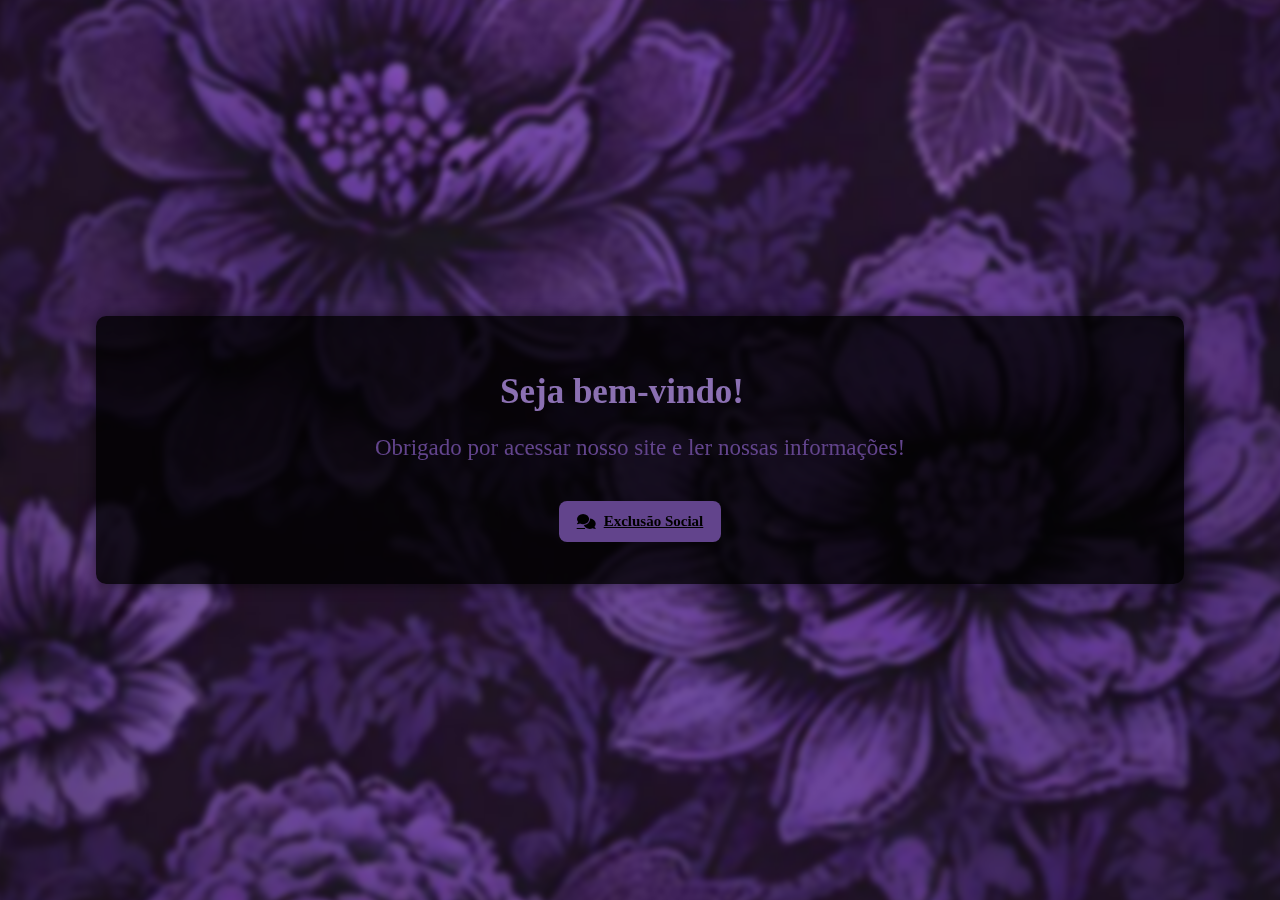
<file: index.html>
<!--página que irá redirecionar para a página de informações e conscientização--->

<!DOCTYPE html>
<html lang="en">
<head>
    <meta charset="UTF-8">
    <meta name="viewport" content="width=device-width, initial-scale=1.0">
    <link rel="stylesheet" type="text/css" href="index.css">
    <link rel="stylesheet" href="https://cdnjs.cloudflare.com/ajax/libs/font-awesome/6.5.0/css/all.min.css">
    <title>Página Inicial</title>
</head>
<body>
    <div class="background-blur"></div>
        <div class="inicio">
        <h1>Seja bem-vindo! 𖦹</h1>
        <p>Obrigado por acessar nosso site e ler nossas informações!</p>
        <a href="home.html" class="btn"><i class="fa-solid fa-comments"></i> Exclusão Social</a>
    </div>
</body>
</html>
</file>
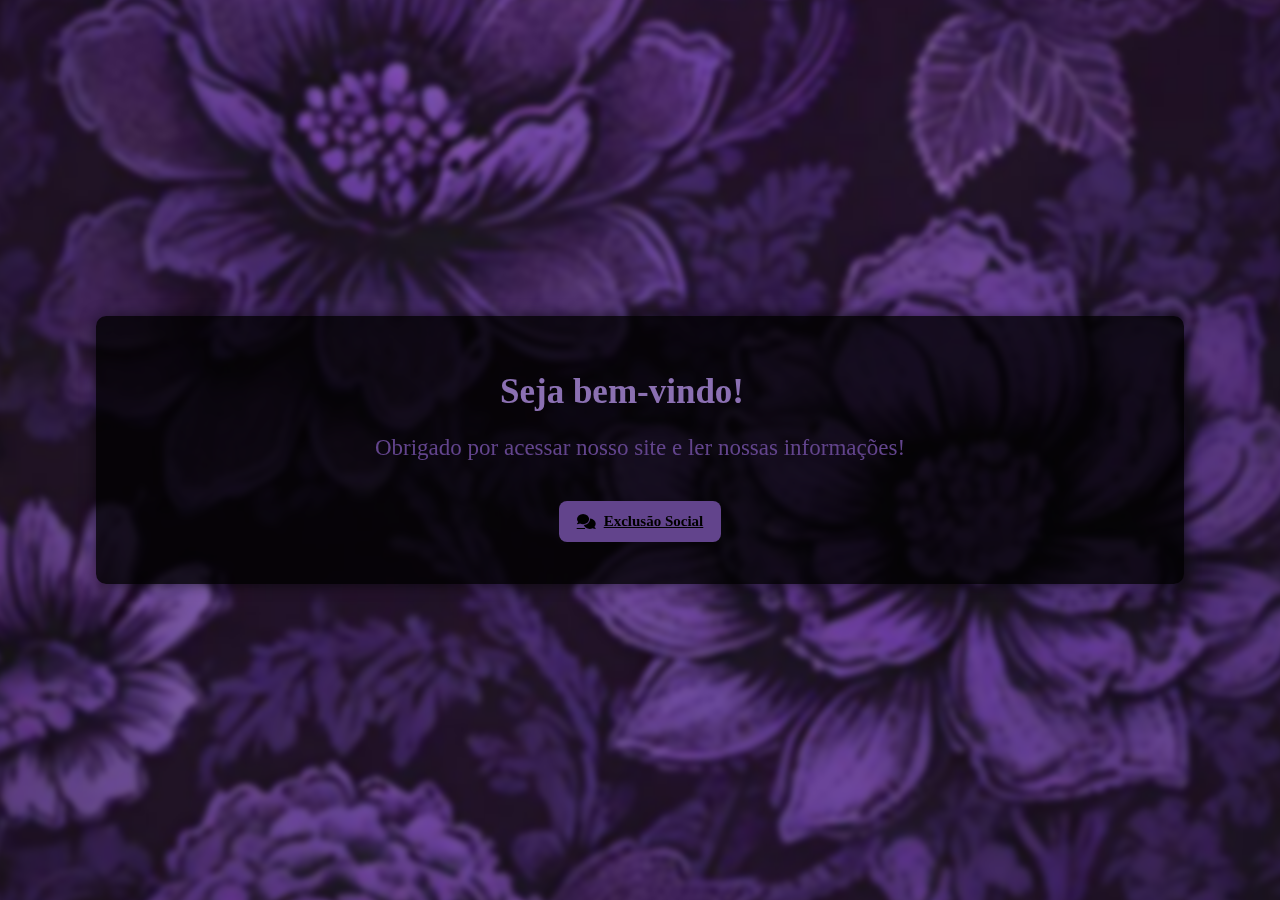
<file: bullying-2D/index.html>
<!--página que irá redirecionar para a página de informações e conscientização--->

<!DOCTYPE html>
<html lang="en">
<head>
    <meta charset="UTF-8">
    <meta name="viewport" content="width=device-width, initial-scale=1.0">
    <link rel="stylesheet" type="text/css" href="index.css">
    <link rel="stylesheet" href="https://cdnjs.cloudflare.com/ajax/libs/font-awesome/6.5.0/css/all.min.css">
    <title>Página Inicial</title>
</head>
<body>
    <div class="background-blur"></div>
        <div class="inicio">
        <h1>Seja bem-vindo! 𖦹</h1>
        <p>Obrigado por acessar nosso site e ler nossas informações!</p>
        <a href="home.html" class="btn"><i class="fa-solid fa-comments"></i> Exclusão Social</a>
    </div>
</body>
</html>
</file>
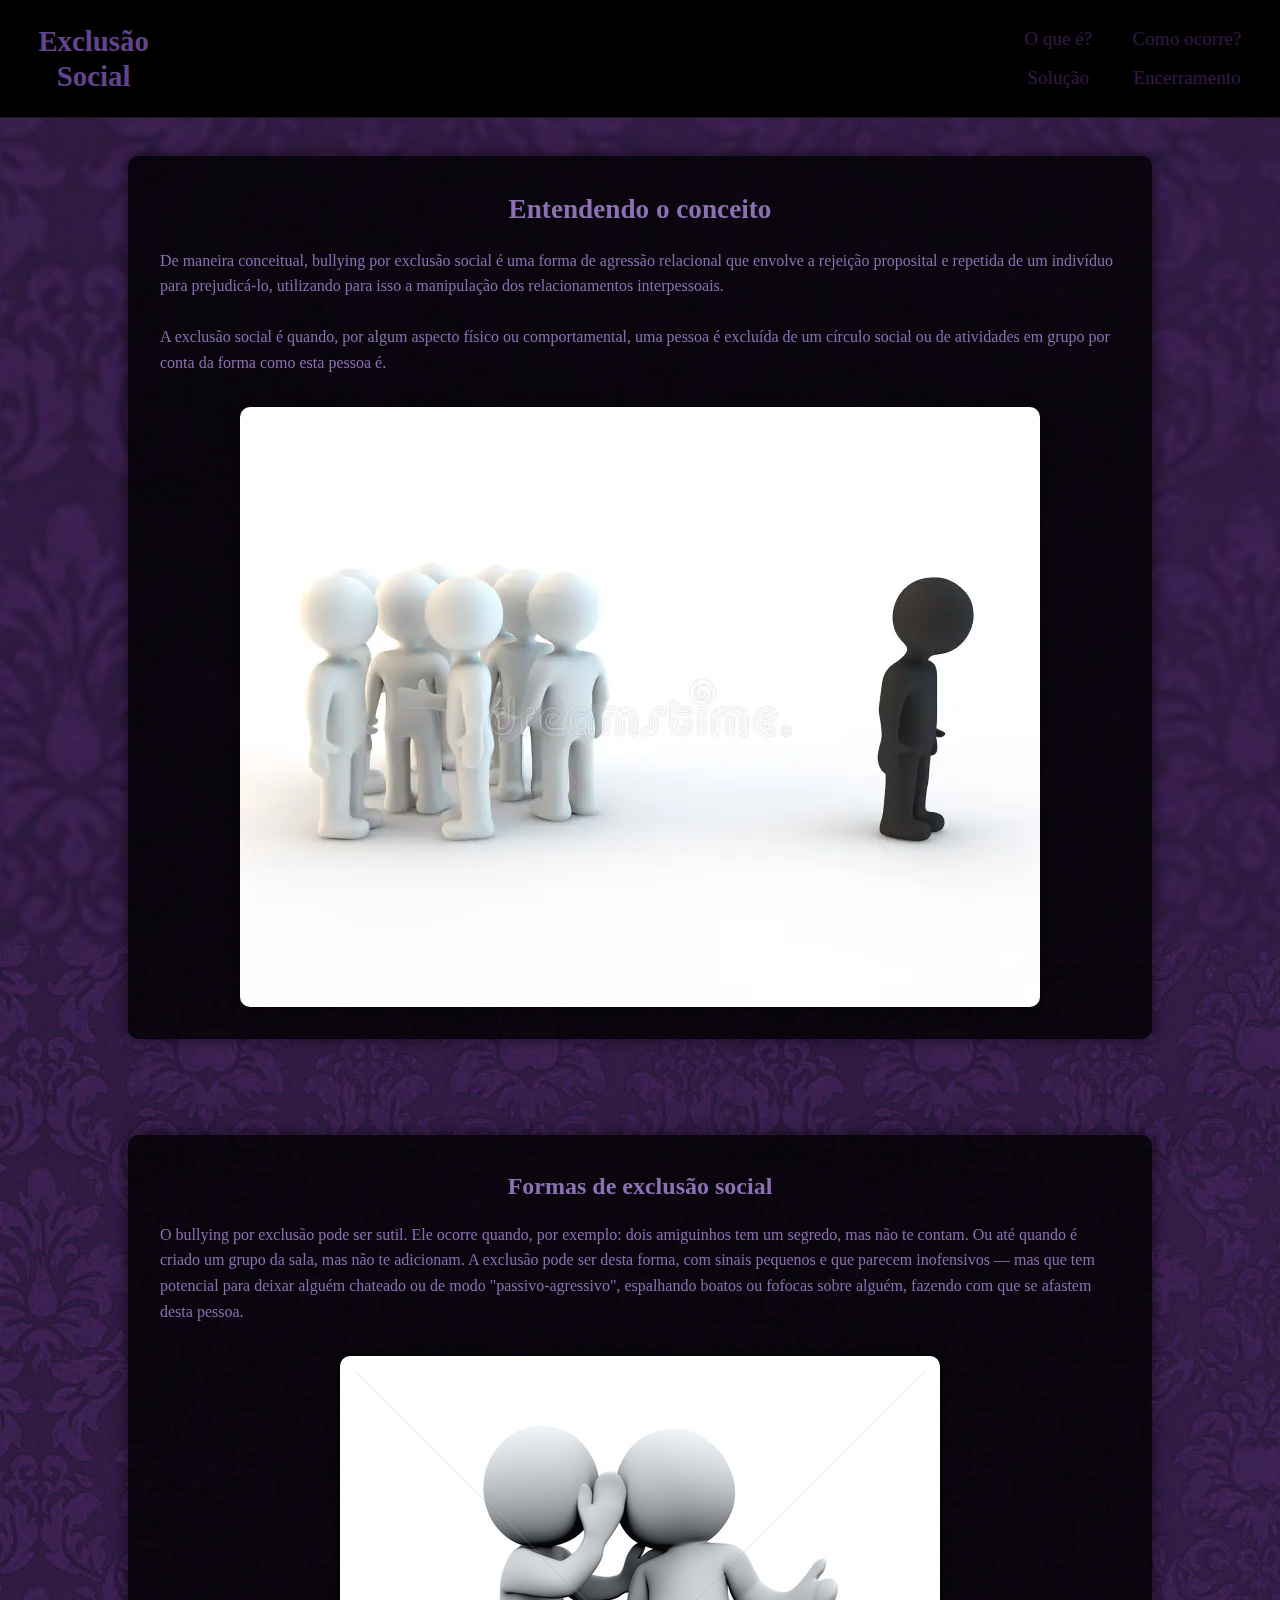
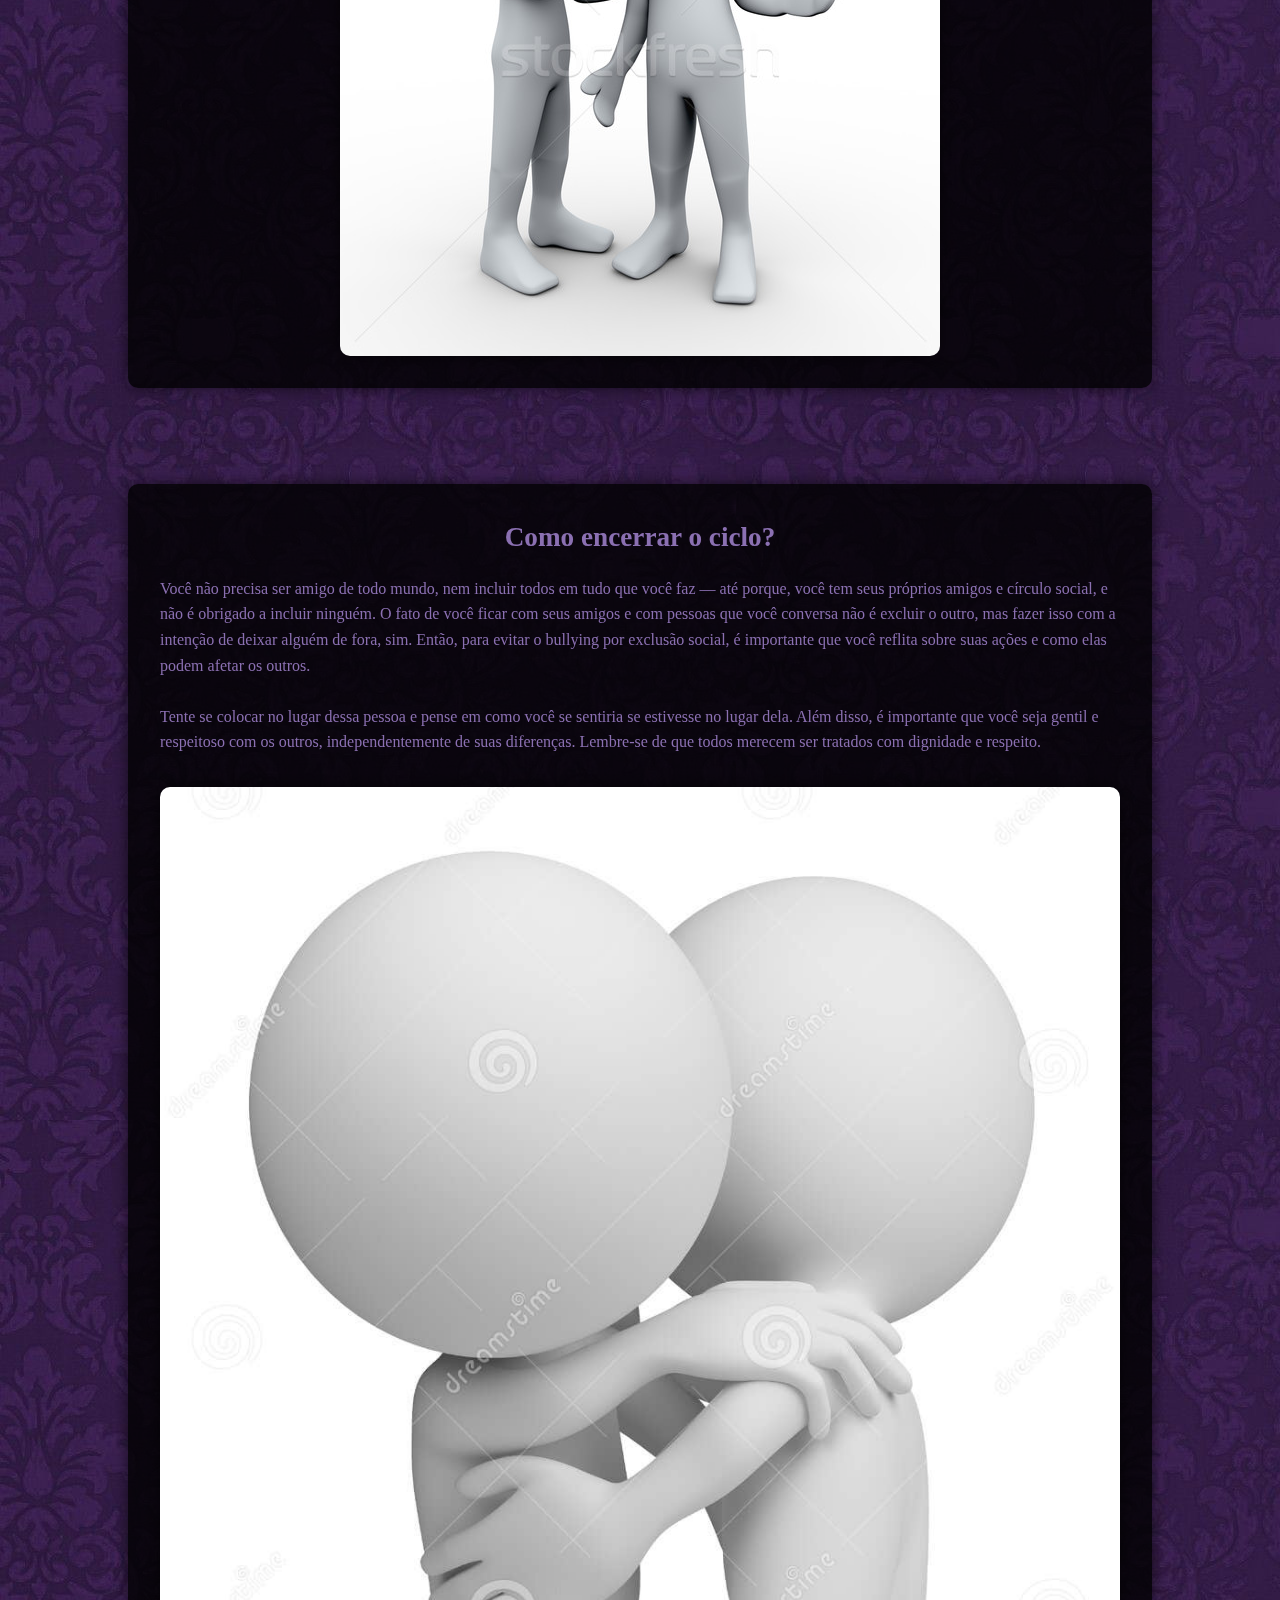
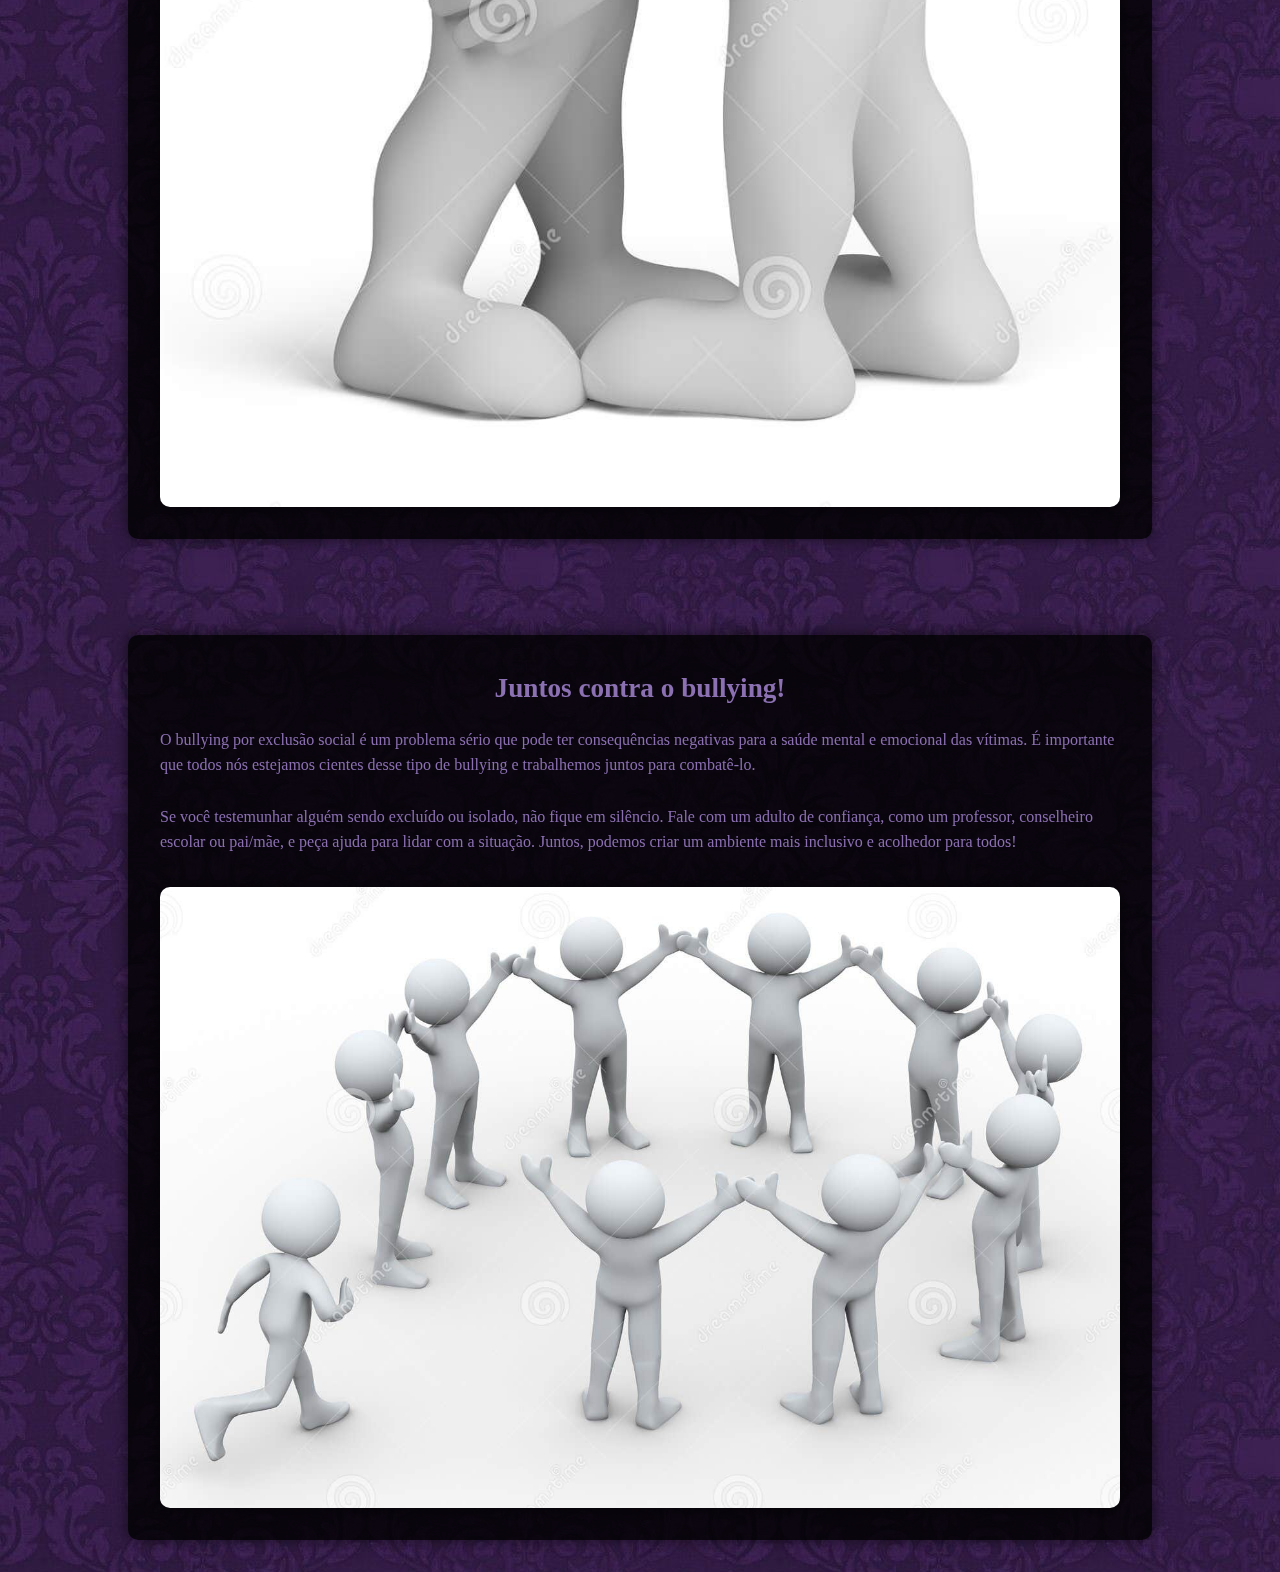
<file: home.html>
<!--página principal, onde conterá as informações e conscientização--->

<!DOCTYPE html>
<html lang="en">
<head>
    <meta charset="UTF-8">
    <meta name="viewport" content="width=device-width, initial-scale=1.0">
    <title>Exclusão também é um bullying!</title>
    <link rel="stylesheet" href="home.css">
    <link rel="stylesheet" href="https://cdnjs.cloudflare.com/ajax/libs/font-awesome/6.5.0/css/all.min.css">

</head>
<body>

    <div class="background-blur"></div>

      <!---Navegação--->
<nav class="navbar">
    <A href="#whatis" class="logo">Exclusão<br>Social</A>
  <ul class="navlinks">
      <li><A href="#whatis">O que é?</A></li>
      <li><A href="#how"> Como ocorre?</A></li>
      <li><A href="#solu"> Solução</A></li>
      <li><A href="#endin"> Encerramento</A></li>

  </ul>
</nav>

      <!---O que é?--->
  <section ID="whatis" class="wha">
<div class="info1">
    <h1>Entendendo o conceito</h1> 
      <p>De maneira conceitual, bullying por exclusão social é uma forma de agressão relacional que envolve 
      a rejeição proposital e repetida de um indivíduo para prejudicá-lo, utilizando para isso a manipulação dos
      relacionamentos interpessoais.<br><br>
      A exclusão social é quando, por algum aspecto físico ou comportamental, uma
      pessoa é excluída de um círculo social ou de atividades em grupo por conta da forma como esta pessoa é.</p>
    <img src="exclusao.png" alt="bonequinhos excluindo" class="img1">
</div>

      <!---Como ocorre?--->
  <section ID="how" class="how">
<div class="info2">
    <h1>Formas de exclusão social</h1>
    <p>O bullying por exclusão pode ser sutil. Ele ocorre quando, por exemplo: dois amiguinhos tem um segredo,
    mas não te contam. Ou até quando é criado um grupo da sala, mas não te adicionam. A exclusão pode ser desta
    forma, com sinais pequenos e que parecem inofensivos — mas que tem potencial para deixar alguém chateado ou
    de modo "passivo-agressivo", espalhando boatos ou fofocas sobre alguém, fazendo com que se afastem desta
    pessoa.</p>
    <img src="fofoca.jpg" alt="bonequinhos fofocando" class="img2">
</div>

        <!---Solução--->
    <section ID="solu" class="sol">
<div class="info3">
    <h1>Como encerrar o ciclo?</h1>
    <p>Você não precisa ser amigo de todo mundo, nem incluir todos em tudo que você faz — até porque, você
    tem seus próprios amigos e círculo social, e não é obrigado a incluir ninguém. O fato de você ficar com seus 
    amigos e com pessoas que você conversa não é excluir o outro, mas fazer isso com a intenção de deixar alguém
    de fora, sim. Então, para evitar o bullying por exclusão social, é importante que você reflita sobre suas ações
    e como elas podem afetar os outros.<br><br>
    Tente se colocar no lugar dessa pessoa e pense em como você se sentiria se
    estivesse no lugar dela. Além disso, é importante que você seja gentil e respeitoso com os outros, independentemente
    de suas diferenças. Lembre-se de que todos merecem ser tratados com dignidade e respeito.</p>
    </p>
    <img src="abraco.png" alt="bonequinhos se abraçando" class="img3">
</div>

        <!---Encerramento--->
    <section ID="endin" class="end">
<div class="info4">
    <h1>Juntos contra o bullying!</h1>
    <p>O bullying por exclusão social é um problema sério que pode ter consequências negativas para a saúde mental
    e emocional das vítimas. É importante que todos nós estejamos cientes desse tipo de bullying e trabalhemos juntos
    para combatê-lo.<br><br>
    Se você testemunhar alguém sendo excluído ou isolado, não fique em silêncio. Fale com um adulto de confiança,
    como um professor, conselheiro escolar ou pai/mãe, e peça ajuda para lidar com a situação. Juntos, podemos criar
    um ambiente mais inclusivo e acolhedor para todos!</p>
    <img src="inclusao.png" alt="bonequinhos juntos" class="img4">
</div>
</file>
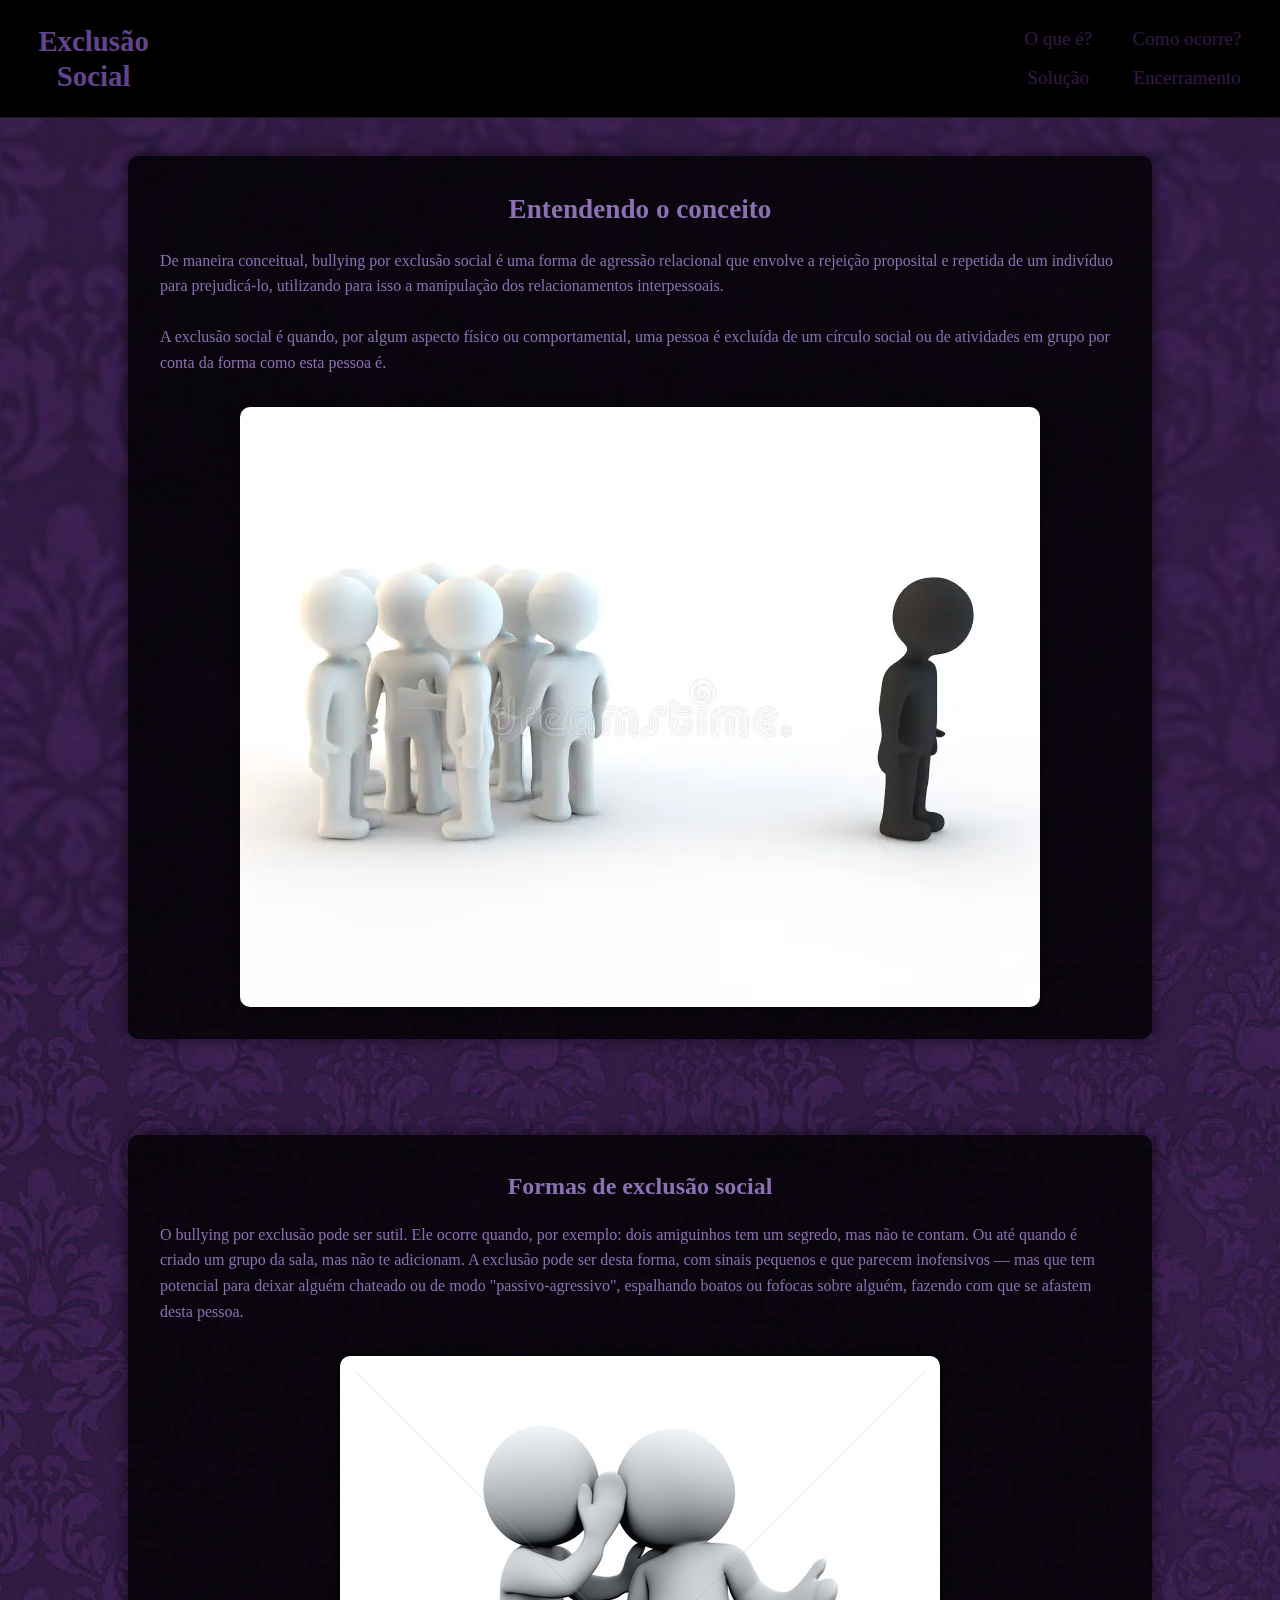
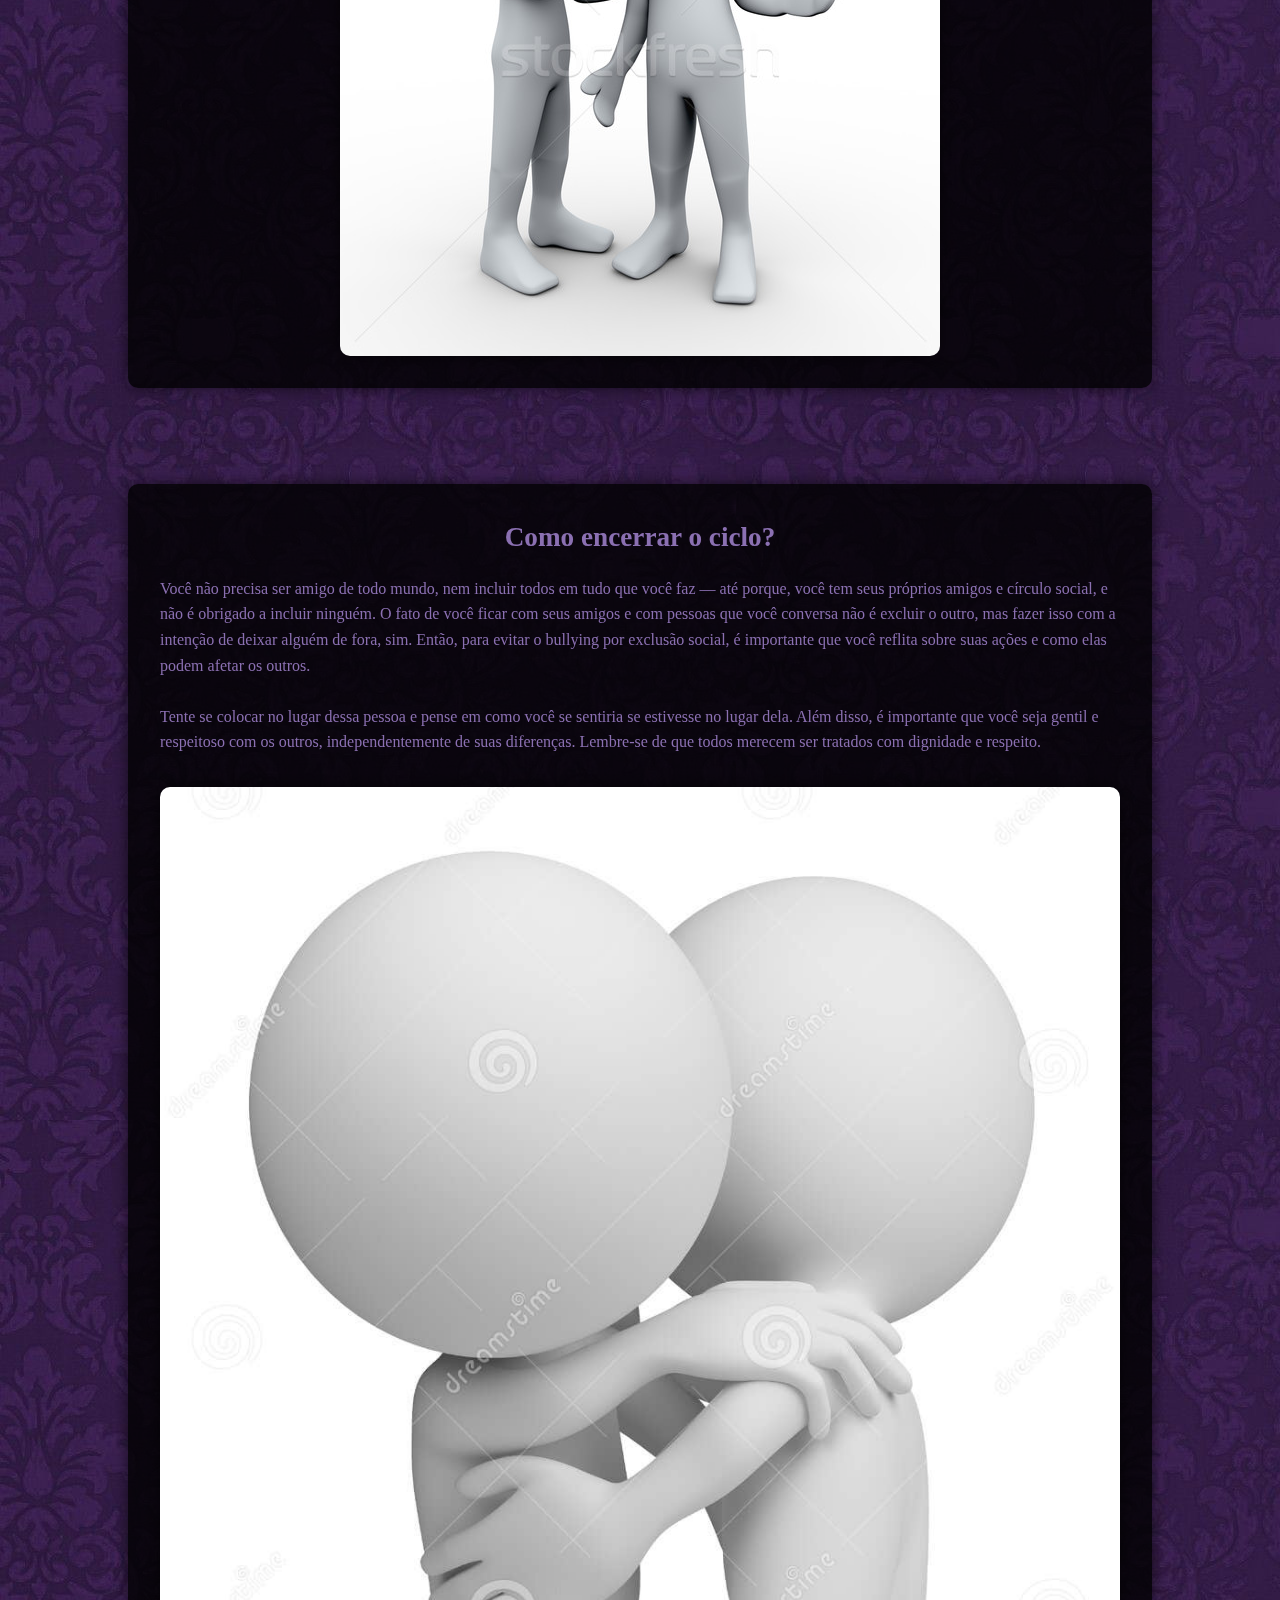
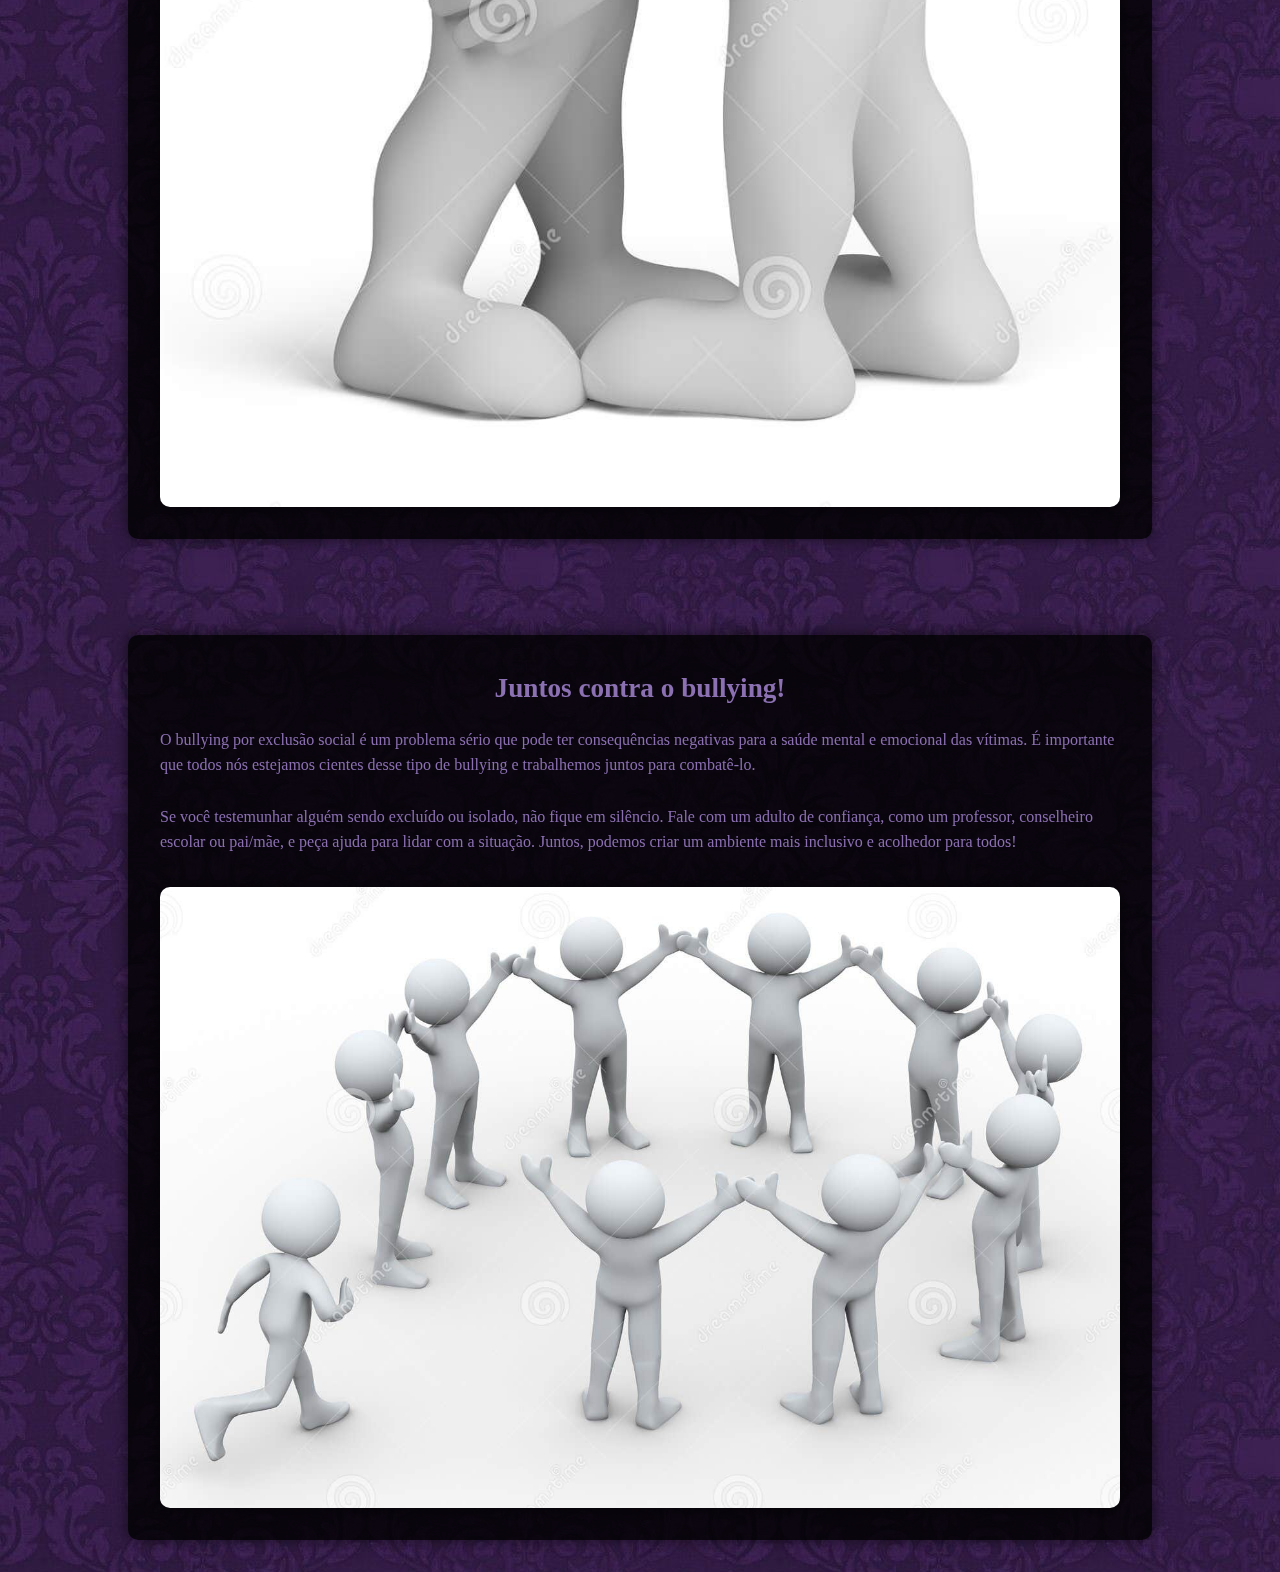
<file: bullying-2D/home.html>
<!--página principal, onde conterá as informações e conscientização--->

<!DOCTYPE html>
<html lang="en">
<head>
    <meta charset="UTF-8">
    <meta name="viewport" content="width=device-width, initial-scale=1.0">
    <title>Exclusão também é um bullying!</title>
    <link rel="stylesheet" href="home.css">
    <link rel="stylesheet" href="https://cdnjs.cloudflare.com/ajax/libs/font-awesome/6.5.0/css/all.min.css">

</head>
<body>

    <div class="background-blur"></div>

      <!---Navegação--->
<nav class="navbar">
    <A href="#whatis" class="logo">Exclusão<br>Social</A>
  <ul class="navlinks">
      <li><A href="#whatis">O que é?</A></li>
      <li><A href="#how"> Como ocorre?</A></li>
      <li><A href="#solu"> Solução</A></li>
      <li><A href="#endin"> Encerramento</A></li>

  </ul>
</nav>

      <!---O que é?--->
  <section ID="whatis" class="wha">
<div class="info1">
    <h1>Entendendo o conceito</h1> 
      <p>De maneira conceitual, bullying por exclusão social é uma forma de agressão relacional que envolve 
      a rejeição proposital e repetida de um indivíduo para prejudicá-lo, utilizando para isso a manipulação dos
      relacionamentos interpessoais.<br><br>
      A exclusão social é quando, por algum aspecto físico ou comportamental, uma
      pessoa é excluída de um círculo social ou de atividades em grupo por conta da forma como esta pessoa é.</p>
    <img src="assets/exclusao.png" alt="bonequinhos excluindo" class="img1">
</div>

      <!---Como ocorre?--->
  <section ID="how" class="how">
<div class="info2">
    <h1>Formas de exclusão social</h1>
    <p>O bullying por exclusão pode ser sutil. Ele ocorre quando, por exemplo: dois amiguinhos tem um segredo,
    mas não te contam. Ou até quando é criado um grupo da sala, mas não te adicionam. A exclusão pode ser desta
    forma, com sinais pequenos e que parecem inofensivos — mas que tem potencial para deixar alguém chateado ou
    de modo "passivo-agressivo", espalhando boatos ou fofocas sobre alguém, fazendo com que se afastem desta
    pessoa.</p>
    <img src="assets/fofoca.jpg" alt="bonequinhos fofocando" class="img2">
</div>

        <!---Solução--->
    <section ID="solu" class="sol">
<div class="info3">
    <h1>Como encerrar o ciclo?</h1>
    <p>Você não precisa ser amigo de todo mundo, nem incluir todos em tudo que você faz — até porque, você
    tem seus próprios amigos e círculo social, e não é obrigado a incluir ninguém. O fato de você ficar com seus 
    amigos e com pessoas que você conversa não é excluir o outro, mas fazer isso com a intenção de deixar alguém
    de fora, sim. Então, para evitar o bullying por exclusão social, é importante que você reflita sobre suas ações
    e como elas podem afetar os outros.<br><br>
    Tente se colocar no lugar dessa pessoa e pense em como você se sentiria se
    estivesse no lugar dela. Além disso, é importante que você seja gentil e respeitoso com os outros, independentemente
    de suas diferenças. Lembre-se de que todos merecem ser tratados com dignidade e respeito.</p>
    </p>
    <img src="assets/abraco.png" alt="bonequinhos se abraçando" class="img3">
</div>

        <!---Encerramento--->
    <section ID="endin" class="end">
<div class="info4">
    <h1>Juntos contra o bullying!</h1>
    <p>O bullying por exclusão social é um problema sério que pode ter consequências negativas para a saúde mental
    e emocional das vítimas. É importante que todos nós estejamos cientes desse tipo de bullying e trabalhemos juntos
    para combatê-lo.<br><br>
    Se você testemunhar alguém sendo excluído ou isolado, não fique em silêncio. Fale com um adulto de confiança,
    como um professor, conselheiro escolar ou pai/mãe, e peça ajuda para lidar com a situação. Juntos, podemos criar
    um ambiente mais inclusivo e acolhedor para todos!</p>
    <img src="assets/inclusao.png" alt="bonequinhos juntos" class="img4">
</div>
</file>
<file: index.css>
body {
    margin: 0;
    padding: 0;
    font-family: 'Segoe UI';
    display: flex;
    align-items: center;
    justify-content: center;
    height: 100vh;
    overflow: hidden;
}

.background-blur {
    position: fixed;
    top: -10px;  /* expande para fora da tela */
    left: -10px;
    right: -10px;
    bottom: -10px;
    background-image: url("purple2-bg.jpg");
    background-size: cover;
    background-position: center;
    background-repeat: no-repeat;
    filter: blur(3px); 
    z-index: -1;
}

.inicio {
  background-color: rgba(0, 0, 0, 0.8);
  color: var(--accent-text);
  padding: 2rem; 
  margin: auto;
  width: 80%;
  border-radius: 10px;
  box-shadow: 0 0 15px rgba(0, 0, 0, 0.6);
  justify-content: center;
  text-align: center; 
}

.inicio h1 {
    color: #8b70b2;
    margin-bottom: 15px;
    font-size: 35px;
}

.inicio p {
    color: #62448c;
    margin-bottom: 30px;
    font-size: 23px;
}

.btn {
    display: inline-flex;
    align-items: center;
    justify-content: center;
    margin: 10px;
    padding: 12px 18px;
    font-size: 15px;
    font-weight: bold;
    color: black;
    background: #62448c;
    border-radius: 8px;
    box-shadow: 0 4px 12px rgba(0,0,0,0.2);
    transition: all 0.3s ease;
}
.btn i {
    margin-right: 8px;
}
.btn:hover {
    background: #442b68;
    transform: translateY(-3px);
}
</file>
<file: bullying-2D/index.css>
body {
    margin: 0;
    padding: 0;
    font-family: 'Segoe UI';
    display: flex;
    align-items: center;
    justify-content: center;
    height: 100vh;
    overflow: hidden;
}

.background-blur {
    position: fixed;
    top: -10px;  /* expande para fora da tela */
    left: -10px;
    right: -10px;
    bottom: -10px;
    background-image: url("assets/purple2-bg.jpg");
    background-size: cover;
    background-position: center;
    background-repeat: no-repeat;
    filter: blur(3px); 
    z-index: -1;
}

.inicio {
  background-color: rgba(0, 0, 0, 0.8);
  color: var(--accent-text);
  padding: 2rem; 
  margin: auto;
  width: 80%;
  border-radius: 10px;
  box-shadow: 0 0 15px rgba(0, 0, 0, 0.6);
  justify-content: center;
  text-align: center; 
}

.inicio h1 {
    color: #8b70b2;
    margin-bottom: 15px;
    font-size: 35px;
}

.inicio p {
    color: #62448c;
    margin-bottom: 30px;
    font-size: 23px;
}

.btn {
    display: inline-flex;
    align-items: center;
    justify-content: center;
    margin: 10px;
    padding: 12px 18px;
    font-size: 15px;
    font-weight: bold;
    color: black;
    background: #62448c;
    border-radius: 8px;
    box-shadow: 0 4px 12px rgba(0,0,0,0.2);
    transition: all 0.3s ease;
}
.btn i {
    margin-right: 8px;
}
.btn:hover {
    background: #442b68;
    transform: translateY(-3px);
}
</file>
<file: home.css>
* {
   margin: 0;
   padding: 0;
   box-sizing: border-box;
   font-family: 'Segoe UI'
}

:root {
   --dark-bg: #0a0a0a;
   --darker-bg: #050505;
   --accent: #62448c;
   --accent-text:#8b70b2;
   --accent-glow: #321b45;
   --text: #321b45;
}

.background-blur {
    position: fixed; 
    top: 0;
    left: 0;
    right: 0;
    bottom: 0;
    width: 105%;  
    height: 105%; 
    background-image: url("purple-bg.jpg");
    background-size: cover;
    background-position: center;
    background-repeat: no-repeat; 
    filter: blur(2px);
    z-index: -1;
}

body {
   margin: 0;
   padding-top: 60px;
   text-align: center;
   background-image: url("purple-bg.jpg");
   color: var(--text);
   line-height: 1.6;
   overflow-x: hidden;
}

p {
   margin: 1rem 2rem;
   text-align: justify;
}

h1 {
   margin: 4rem 0;
   text-align: center;
}

.logo {
    line-height: 120%;
   font-size: 1.8rem;
   font-weight: 700;
   color: var(--accent);
   text-decoration: none;
   position: relative;
   padding-left: -2rem;
}

.navbar {
   position: fixed;
   top: 0;
   width: 100%;
   padding: 1.5rem 3%;
   display: flex;
   justify-content: space-between;
   align-items: center;
   background: #000000;
   backdrop-filter: blur(18px);
   z-index: 1000;
   border-bottom: 1px solid rgba(255, 255, 255, 0.1);
}

.navlinks {
  display: grid;
  grid-template-columns: repeat(2, auto); 
  grid-template-rows: repeat(2, auto);    
  gap: 8px 40px; 
}

.navlinks li {
  list-style: none;
}

.navlinks a {
  font-size: 1.2rem;
  color: var(--text);
  text-decoration: none;
  font-weight: 500;
  position: relative;
}


.navlinks a::after {
   content: '';
   position: absolute;
   bottom: -5px;
   left: 0;
   width: 0;
   height: 2px;
   background: var(--accent);
   transition: width 0.3s ease;
}

.navlinks a:hover::after {
   width: 100%;
}

.info1, .info2, .info3, .info4 {
  background-color: rgba(0, 0, 0, 0.8);
  color: var(--accent-text);
  padding: 2rem; 
  margin: 6rem auto 2rem auto;
  width: 80%;
  border-radius: 10px;
  box-shadow: 0 0 15px rgba(0, 0, 0, 0.6);
}

.info1 h1 {
  margin: 0 0 1rem 0; 
  text-align: center;
  font-size: 1.7rem;
}
.info1 p {
  margin: 1rem 0 0 0;
  text-align:start;
}

.info2 h1 {
  margin: 0 0 1rem 0; 
  text-align: center;
  font-size: 1.5rem;
}
.info2 p {
  margin: 1rem 0 0 0;
  text-align:start;
}

.info3 h1 {
  margin: 0 0 1rem 0; 
  text-align: center;
  font-size: 1.7rem;
}
.info3 p {
  margin: 1rem 0 0 0;
  text-align:start;
}

.info4 h1 {
  margin: 0 0 1rem 0; 
  text-align: center;
  font-size: 1.7rem;
}
.info4 p {
  margin: 1rem 0 0 0;
  text-align:start;
}

.img1, .img2, .img3, .img4 {
  display: block;
  margin: 2rem auto auto auto;
  max-width: 100%;
  height: auto;
  border-radius: 10px;
  box-shadow: 0 0 15px rgba(0, 0, 0, 0.6);
}
</file>
<file: bullying-2D/home.css>
* {
   margin: 0;
   padding: 0;
   box-sizing: border-box;
   font-family: 'Segoe UI'
}

:root {
   --dark-bg: #0a0a0a;
   --darker-bg: #050505;
   --accent: #62448c;
   --accent-text:#8b70b2;
   --accent-glow: #321b45;
   --text: #321b45;
}

.background-blur {
    position: fixed; 
    top: 0;
    left: 0;
    right: 0;
    bottom: 0;
    width: 105%;  
    height: 105%; 
    background-image: url("assets/purple-bg.jpg");
    background-size: cover;
    background-position: center;
    background-repeat: no-repeat; 
    filter: blur(2px);
    z-index: -1;
}

body {
   margin: 0;
   padding-top: 60px;
   text-align: center;
   background-image: url("assets/purple-bg.jpg");
   color: var(--text);
   line-height: 1.6;
   overflow-x: hidden;
}

p {
   margin: 1rem 2rem;
   text-align: justify;
}

h1 {
   margin: 4rem 0;
   text-align: center;
}

.logo {
    line-height: 120%;
   font-size: 1.8rem;
   font-weight: 700;
   color: var(--accent);
   text-decoration: none;
   position: relative;
   padding-left: -2rem;
}

.navbar {
   position: fixed;
   top: 0;
   width: 100%;
   padding: 1.5rem 3%;
   display: flex;
   justify-content: space-between;
   align-items: center;
   background: #000000;
   backdrop-filter: blur(18px);
   z-index: 1000;
   border-bottom: 1px solid rgba(255, 255, 255, 0.1);
}

.navlinks {
  display: grid;
  grid-template-columns: repeat(2, auto); 
  grid-template-rows: repeat(2, auto);    
  gap: 8px 40px; 
}

.navlinks li {
  list-style: none;
}

.navlinks a {
  font-size: 1.2rem;
  color: var(--text);
  text-decoration: none;
  font-weight: 500;
  position: relative;
}


.navlinks a::after {
   content: '';
   position: absolute;
   bottom: -5px;
   left: 0;
   width: 0;
   height: 2px;
   background: var(--accent);
   transition: width 0.3s ease;
}

.navlinks a:hover::after {
   width: 100%;
}

.info1, .info2, .info3, .info4 {
  background-color: rgba(0, 0, 0, 0.8);
  color: var(--accent-text);
  padding: 2rem; 
  margin: 6rem auto 2rem auto;
  width: 80%;
  border-radius: 10px;
  box-shadow: 0 0 15px rgba(0, 0, 0, 0.6);
}

.info1 h1 {
  margin: 0 0 1rem 0; 
  text-align: center;
  font-size: 1.7rem;
}
.info1 p {
  margin: 1rem 0 0 0;
  text-align:start;
}

.info2 h1 {
  margin: 0 0 1rem 0; 
  text-align: center;
  font-size: 1.5rem;
}
.info2 p {
  margin: 1rem 0 0 0;
  text-align:start;
}

.info3 h1 {
  margin: 0 0 1rem 0; 
  text-align: center;
  font-size: 1.7rem;
}
.info3 p {
  margin: 1rem 0 0 0;
  text-align:start;
}

.info4 h1 {
  margin: 0 0 1rem 0; 
  text-align: center;
  font-size: 1.7rem;
}
.info4 p {
  margin: 1rem 0 0 0;
  text-align:start;
}

.img1, .img2, .img3, .img4 {
  display: block;
  margin: 2rem auto auto auto;
  max-width: 100%;
  height: auto;
  border-radius: 10px;
  box-shadow: 0 0 15px rgba(0, 0, 0, 0.6);
}
</file>
